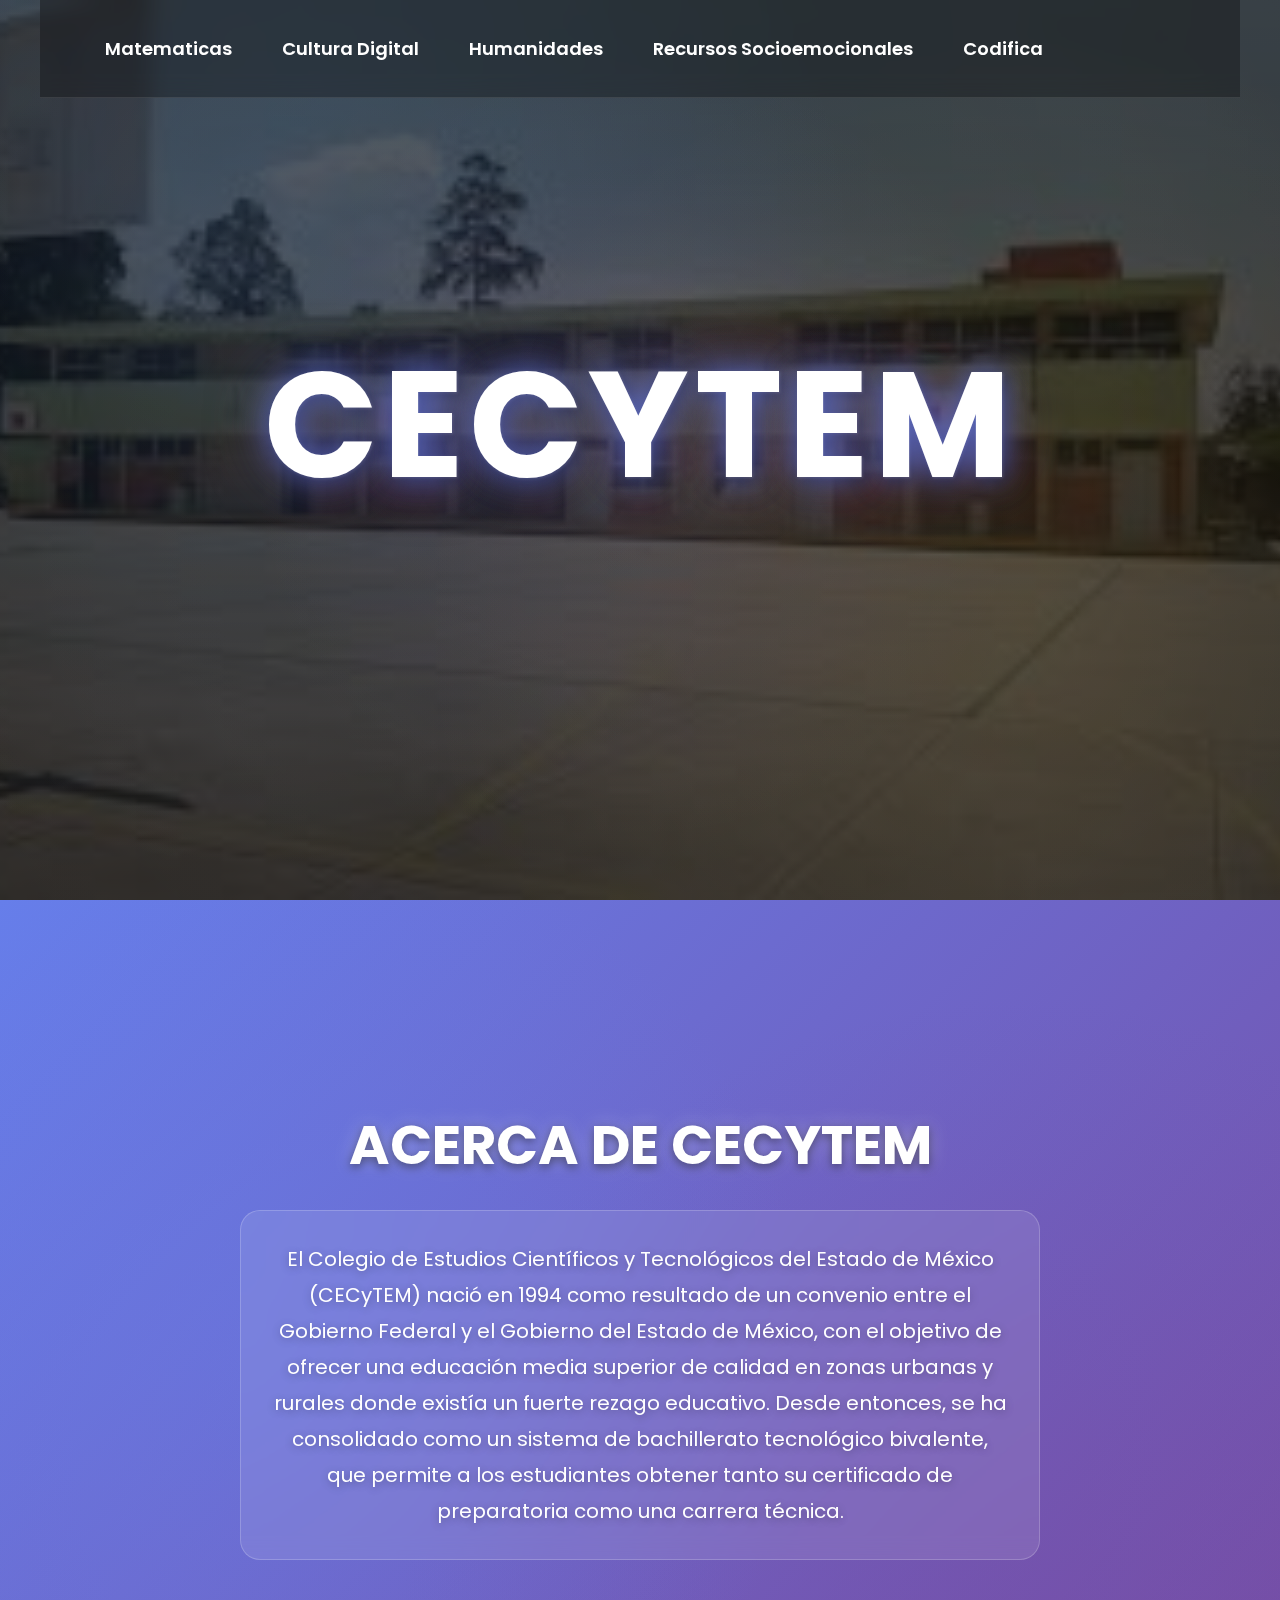
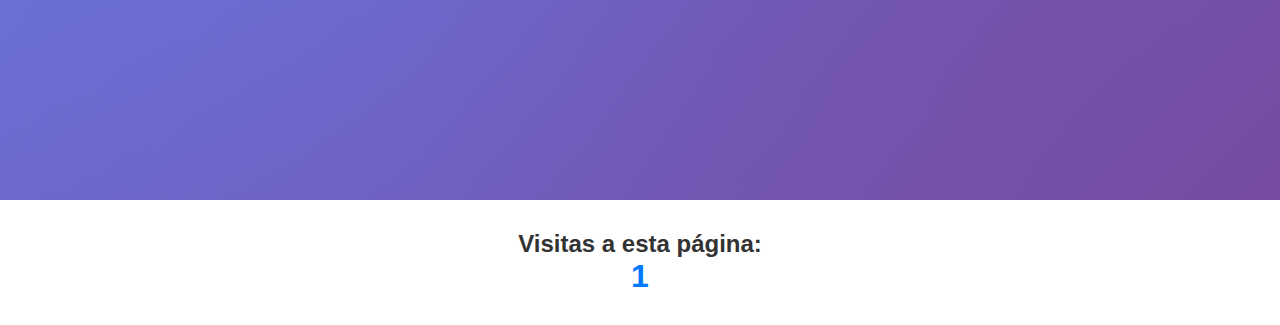
<file: index.html>
<!DOCTYPE html>
<html lang="es">
<head>
    <meta charset="UTF-8">
    <meta name="viewport" content="width=device-width, initial-scale=1.0">
    <link rel="stylesheet" href="style.css">
    <title>Cecytem</title>
</head>
<body>

    <!-- Header con menú -->
    <header class="header">
        <div class="header-content container">
            <h1>CECYTEM</h1>
        </div>

        <div class="menu container">
            <!-- Toggle de menú (hamburguesa) para móviles -->
            <input type="checkbox" id="menu" aria-label="Abrir menú de navegación">
            <label for="menu" class="burger" aria-hidden="true">
                <span></span>
                <span></span>
                <span></span>
            </label>
            <nav class="navbar" aria-label="Menú principal">
                <ul>
                    <li><a href="Matematicas.html">Matematicas</a></li>
                    <li><a href="Cultura.html">Cultura Digital</a></li>
                    <li><a href="Humanidades.html">Humanidades</a></li>
                    <li><a href="Recursos.html">Recursos Socioemocionales</a></li>
                    <li><a href="Codifica.html">Codifica</a></li>
                </ul>
            </nav>
        </div>
    </header>

    <!-- Sección de inicio -->
    <section class="inicio">
        <div class="inicio-1">
            <h2>Acerca de CECYTEM</h2>
            <p class="txt-p">
                El Colegio de Estudios Científicos y Tecnológicos del Estado de México (CECyTEM) nació en 
                1994 como resultado de un convenio entre el Gobierno Federal y el Gobierno del Estado de México, 
                con el objetivo de ofrecer una educación media superior de calidad en zonas urbanas y rurales donde 
                existía un fuerte rezago educativo. Desde entonces, se ha consolidado como un sistema de bachillerato 
                tecnológico bivalente, que permite a los estudiantes obtener tanto su certificado de preparatoria como una carrera técnica.
            </p>
        </div>
    </section>

    <!-- Contador de visitantes -->
<section class="contador-visitas">
    <h3>Visitas a esta página:</h3>
    <p id="contador">Cargando...</p>
</section>

<script>
    const contador = document.getElementById('contador');

    // Obtener visitas desde localStorage
    let visitas = localStorage.getItem('visitas');
    if (!visitas) visitas = 0;

    // Incrementar contador
    visitas = parseInt(visitas) + 1;
    localStorage.setItem('visitas', visitas);

    // Mostrar en pantalla
    contador.textContent = visitas;
</script>



</body>
</html>
</file>
<file: style.css>
@import url('https://fonts.googleapis.com/css2?family=Poppins:ital,wght@0,100;0,200;0,300;0,400;0,500;0,600;0,700;0,800;0,900;1,100;1,200;1,300;1,400;1,500;1,600;1,700;1,800;1,900&display=swap');
@import url("https://fonts.googleapis.com/css2?family=Poppins:wght@400;500;600;700;800&display=swap");


*{
    margin: 0;
    padding: 0;
    box-sizing: border-box;
    text-decoration: none;
    list-style: none ;
}

body{
    font-family: "Poppins", sans-serif;
}

/* Imágenes responsivas (global) */
img, .responsive-img {
  max-width: 100%;
  height: auto;
  display: block;
}
figure { margin: 0; }

.container{
    max-width: 1200px;
    margin: 0 auto;
}

/*.header{
    background-image: linear-gradient(
        rgba(0,0,0,0.85),
        rgba(0,0,0,0.85)
    ), url(Logo.png.jpeg );
    background-position: center bottom;
    background-repeat: no-repeat;
    background-size: cover;
    min-height: 100vh;
    display: flex;
    align-items: center;
}*/

.header {
  background-image: linear-gradient(rgba(0,0,0,0.7), rgba(0,0,0,0.8)), url('Escuela.jpeg');
  background-position: center center;
  background-repeat: no-repeat;
  background-size: cover;
  background-attachment: fixed;
  min-height: 100vh;
  display: flex;
  align-items: center;
  justify-content: center;
  position: relative;
  overflow: hidden;
}

/* Partículas animadas de fondo */
.header::before {
  content: "";
  position: absolute;
  top: 0;
  left: 0;
  width: 100%;
  height: 100%;
  background: 
    radial-gradient(circle at 20% 30%, rgba(110, 168, 254, 0.15) 0%, transparent 50%),
    radial-gradient(circle at 80% 70%, rgba(255, 209, 102, 0.12) 0%, transparent 50%),
    radial-gradient(circle at 50% 50%, rgba(167, 139, 250, 0.1) 0%, transparent 50%);
  animation: particleMove 20s ease-in-out infinite;
  pointer-events: none;
}

@keyframes particleMove {
  0%, 100% {
    opacity: 0.3;
    transform: scale(1) translate(0, 0);
  }
  50% {
    opacity: 0.6;
    transform: scale(1.1) translate(20px, -20px);
  }
}

/* Efecto de brillo pulsante */
.header::after {
  content: "";
  position: absolute;
  top: -50%;
  left: -50%;
  width: 200%;
  height: 200%;
  background: radial-gradient(circle, rgba(255, 255, 255, 0.05) 0%, transparent 70%);
  animation: rotateGlow 30s linear infinite;
  pointer-events: none;
}

@keyframes rotateGlow {
  0% { transform: rotate(0deg); }
  100% { transform: rotate(360deg); }
}

.menu{
    position: absolute;
    top: 0;
    left: 0;
    right: 0;
    display: flex;
    align-items: center;
    justify-content: space-between;
    padding: 20px 40px;
    background: rgba(0, 0, 0, 0.3);
    backdrop-filter: blur(10px);
    border-bottom: 1px solid rgba(255, 255, 255, 0.1);
    z-index: 1000;
    transition: all 0.3s ease;
}

.menu.scrolled {
    background: rgba(0, 0, 0, 0.9);
    box-shadow: 0 4px 20px rgba(0, 0, 0, 0.5);
}

.logo{
    color: #ffffff;
    font-size: 28px;
    font-weight: 800;
    text-shadow: 0 0 20px rgba(110, 168, 254, 0.6);
    transition: all 0.3s ease;
}

.logo:hover {
    transform: scale(1.05);
    text-shadow: 0 0 30px rgba(110, 168, 254, 0.9);
}

.menu .navbar ul li{
    position: relative;
    float: left;
}

.menu .navbar ul li a{
    font-size: 18px;
    padding: 15px 25px;
    color: #ffffff;
    display: block;
    font-weight: 600;
    position: relative;
    transition: all 0.3s ease;
}

.menu .navbar ul li a::before {
    content: '';
    position: absolute;
    bottom: 0;
    left: 50%;
    width: 0;
    height: 3px;
    background: linear-gradient(90deg, #667eea, #764ba2);
    transform: translateX(-50%);
    transition: width 0.3s ease;
}

.menu .navbar ul li a:hover{
    color: #667eea;
    transform: translateY(-2px);
}

.menu .navbar ul li a:hover::before {
    width: 80%;
}

#menu{
    display: none;
}

.menu-icono{
    width: 25px;
}

.menu label{
    cursor: pointer;
    display: none;
}

/* Botón hamburguesa (móvil) */
.menu label.burger {
  width: 42px;
  height: 42px;
  display: none; /* visible solo en móvil */
  align-items: center;
  justify-content: center;
  border-radius: 10px;
  background: rgba(255,255,255,0.08);
  border: 1px solid rgba(255,255,255,0.15);
  box-shadow: 0 6px 16px rgba(0,0,0,0.25);
  transition: all .2s ease;
}
.menu label.burger:hover { transform: translateY(-2px); }
.menu label.burger span {
  display: block;
  width: 24px;
  height: 2px;
  background: #fff;
  border-radius: 2px;
  position: relative;
  transition: all .25s ease;
}
.menu label.burger span + span { margin-top: 6px; }

/* Animación a “X” cuando está activo */
#menu:checked + label.burger span:nth-child(1) { transform: translateY(8px) rotate(45deg); }
#menu:checked + label.burger span:nth-child(2) { opacity: 0; }
#menu:checked + label.burger span:nth-child(3) { transform: translateY(-8px) rotate(-45deg); }

.header-content{
    text-align: center;
    margin: 15% auto;
    max-width: 900px;
    position: relative;
    animation: fadeInUp 1s ease-out;
}

@keyframes fadeInUp {
    from {
        opacity: 0;
        transform: translateY(30px);
    }
    to {
        opacity: 1;
        transform: translateY(0);
    }
}

.header-content h1 {
    font-size: 150px;
    line-height: 100px;
    color: #ffffff;
    text-transform: uppercase;
    margin-bottom: 50px;
    font-weight: 700;
    letter-spacing: 5px;

    /* Sobresalir sobre el fondo */
    text-shadow:
        0 0 30px rgba(102, 126, 234, 0.8),
        0 0 60px rgba(118, 75, 162, 0.5),
        3px 3px 15px rgba(0,0,0,0.7),
        1px 1px 3px rgba(255,255,255,0.3);
    z-index: 10;
    position: relative;
    animation: textGlow 3s ease-in-out infinite alternate;
}

@keyframes textGlow {
    from {
        text-shadow:
            0 0 30px rgba(102, 126, 234, 0.8),
            0 0 60px rgba(118, 75, 162, 0.5),
            3px 3px 15px rgba(0,0,0,0.7),
            1px 1px 3px rgba(255,255,255,0.3);
    }
    to {
        text-shadow:
            0 0 40px rgba(102, 126, 234, 1),
            0 0 80px rgba(118, 75, 162, 0.7),
            3px 3px 20px rgba(0,0,0,0.9),
            1px 1px 5px rgba(255,255,255,0.5);
    }
}

.inicio{
    padding: 80px 20px;
    margin: 0;
    min-height: 100vh;
    background: linear-gradient(135deg, #667eea 0%, #764ba2 100%);
    position: relative;
    display: flex;
    justify-content: center;
    align-items: center;
    overflow: hidden;
}

.inicio::before {
    content: '';
    position: absolute;
    top: 0;
    left: 0;
    width: 100%;
    height: 100%;
    background: 
        radial-gradient(circle at 20% 50%, rgba(102, 126, 234, 0.3) 0%, transparent 50%),
        radial-gradient(circle at 80% 80%, rgba(118, 75, 162, 0.3) 0%, transparent 50%);
    animation: floatPattern 15s ease-in-out infinite;
    z-index: 0;
}

@keyframes floatPattern {
    0%, 100% {
        transform: translate(0, 0) scale(1);
    }
    50% {
        transform: translate(20px, -20px) scale(1.1);
    }
}

.inicio{
    text-align: center;
}

.inicio h2{
    font-size: 55px;
    line-height: 70px;
    color: #ffffff;
    text-transform: uppercase;
    padding: 0 20px;
    margin-bottom: 30px;
    position: relative;
    z-index: 1;
    text-shadow: 0 0 20px rgba(255, 255, 255, 0.3),
                 0 3px 10px rgba(0, 0, 0, 0.5);
    animation: fadeInUp 1s ease-out 0.2s both;
}

.inicio-1 {
    max-width: 80%;
    position: relative;
    z-index: 1;
}

.txt-p{
    color: #ffffff;
    font-size: 20px;
    line-height: 1.8;
    margin-bottom: 30px;
    max-width: 800px;
    margin-left: auto;
    margin-right: auto;
    position: relative;
    z-index: 1;
    text-shadow: 0 2px 8px rgba(0, 0, 0, 0.3);
    padding: 30px;
    background: rgba(255, 255, 255, 0.1);
    backdrop-filter: blur(10px);
    border-radius: 20px;
    border: 1px solid rgba(255, 255, 255, 0.2);
    animation: fadeInUp 1s ease-out 0.4s both;
}

/* ---------------------------- */
/* RESPONSIVE DESIGN COMPLETO   */
/* ---------------------------- */

@media (max-width: 1200px) {
  .header-content h1 {
    font-size: 120px;
    line-height: 90px;
  }
  .inicio h2 {
    font-size: 50px;
  }
}

@media (max-width: 992px) {
  .menu .navbar ul li a {
    padding: 25px;
    font-size: 18px;
  }

  .header-content h1 {
    font-size: 100px;
    line-height: 80px;
  }

  .inicio {
    padding: 90px 40px;
  }
}

@media (max-width: 850px) {
  .header-content h1 {
    font-size: 80px;
    line-height: 65px;
  }

  .inicio h2 {
    font-size: 42px;
    line-height: 55px;
  }

  .txt-p {
    font-size: 18px;
  }
}

/* ---------------------------- */
/* MENU RESPONSIVO (HAMBURGUESA) */
/* ---------------------------- */
@media (max-width: 768px) {
  .menu {
    padding: 20px;
  }

  .menu label.burger {
    display: inline-flex;
  }

  .menu .navbar {
    position: absolute;
    top: 100%;
    left: 0;
    right: 0;
    background: rgba(0,0,0,0.85);
    display: none;
    text-align: center;
    padding: 20px 0;
    border-bottom: 1px solid rgba(255,255,255,0.1);
    box-shadow: 0 10px 28px rgba(0,0,0,0.35);
    transform-origin: top;
    animation: menuSlideIn .25s ease both;
  }

  #menu:checked ~ .navbar {
    display: block;
  }

  @keyframes menuSlideIn {
    from { opacity: 0; transform: scaleY(0.9) translateY(-8px); }
    to   { opacity: 1; transform: scaleY(1) translateY(0); }
  }

  .menu .navbar ul li {
    width: 100%;
    float: none;
  }

  .menu .navbar ul li a {
    padding: 15px 0;
    font-size: 25px;
    display: block;
    border-bottom: 1px solid rgba(255,255,255,0.1);
  }

  .header-content h1 {
    font-size: 60px;
    line-height: 50px;
    margin-bottom: 20px;
  }

  .inicio {
    padding: 70px 30px;
  }

  .inicio h2 {
    font-size: 36px;
  }
}

/* ---------------------------- */
/* TELÉFONOS GRANDES (600px)    */
/* ---------------------------- */
@media (max-width: 600px) {
  .header-content h1 {
    font-size: 48px;
    line-height: 45px;
  }

  .inicio-1 {
    max-width: 100%;
  }

  .txt-p {
    font-size: 17px;
    padding: 0 10px;
  }
}

.contador-visitas {
    text-align: center;
    margin: 30px 0;
    font-family: Arial, sans-serif;
}

.contador-visitas h3 {
    font-size: 1.5rem;
    color: #333;
}

#contador {
    font-size: 2rem;
    font-weight: bold;
    color: #007BFF;
}


/* ---------------------------- */
/* TELÉFONOS PEQUEÑOS (480px)   */
/* ---------------------------- */
@media (max-width: 480px) {
  .header-content h1 {
    font-size: 38px;
    line-height: 38px;
  }

  .inicio h2 {
    font-size: 30px;
    line-height: 40px;
  }

  .menu .navbar ul li a {
    font-size: 18px;
    padding: 12px 0;
  }
}

/* ---------------------------- */
/* MÍNIMO (360px)               */
/* ---------------------------- */
@media (max-width: 360px) {
  .header-content h1 {
    font-size: 30px;
    line-height: 32px;
  }

  .txt-p {
    font-size: 15px;
  }
}


/*.txt-p {
    background: #7f7f7f;
    padding: 20px;
    border-radius: 10px;
    box-shadow: 0 4px 10px rgb(57, 186, 10);
    transition: transform 0.3s ease, box-shadow 0.3s ease;
    line-height: 1.6;
}

/* Efecto al pasar el mouse */
/*.txt-p:hover {
    transform: translateY(-10px); /* Se alza *
    box-shadow: 0 10px 20px rgba(255, 255, 255, 0.25);
}
*/

/* ===== BOTONES MODERNOS Y ATRACTIVOS ===== */

.btn-enviar,
.btn-reiniciar,
.btn-volver,
button.btn-primary {
  display: inline-block;
  padding: 16px 40px;
  margin: 12px 8px;
  font-size: 17px;
  font-weight: 700;
  text-align: center;
  text-decoration: none;
  text-transform: uppercase;
  letter-spacing: 1px;
  border: none;
  border-radius: 50px;
  cursor: pointer;
  transition: all 0.4s cubic-bezier(0.175, 0.885, 0.32, 1.275);
  box-shadow: 0 8px 20px rgba(0, 0, 0, 0.3);
  position: relative;
  overflow: hidden;
  z-index: 1;
}

.btn-enviar::before,
.btn-reiniciar::before,
.btn-volver::before,
button.btn-primary::before {
  content: '';
  position: absolute;
  top: 50%;
  left: 50%;
  width: 0;
  height: 0;
  border-radius: 50%;
  background: rgba(255, 255, 255, 0.2);
  transform: translate(-50%, -50%);
  transition: width 0.6s, height 0.6s;
  z-index: -1;
}

.btn-enviar:hover::before,
.btn-reiniciar:hover::before,
.btn-volver:hover::before,
button.btn-primary:hover::before {
  width: 400px;
  height: 400px;
}

/* Botón Enviar - Azul eléctrico */
.btn-enviar,
button.btn-primary {
  background: linear-gradient(135deg, #667eea 0%, #764ba2 100%);
  color: white;
  box-shadow: 0 8px 25px rgba(102, 126, 234, 0.5),
              0 0 30px rgba(118, 75, 162, 0.3);
}

.btn-enviar:hover,
button.btn-primary:hover {
  transform: translateY(-5px) scale(1.05);
  box-shadow: 0 15px 40px rgba(102, 126, 234, 0.7),
              0 0 50px rgba(118, 75, 162, 0.5);
  filter: brightness(1.2);
}

.btn-enviar:active,
button.btn-primary:active {
  transform: translateY(-2px) scale(1.02);
  box-shadow: 0 8px 20px rgba(102, 126, 234, 0.6);
}

/* Botón Reiniciar - Rosa vibrante */
.btn-reiniciar {
  background: linear-gradient(135deg, #f093fb 0%, #f5576c 100%);
  color: white;
  box-shadow: 0 8px 25px rgba(240, 147, 251, 0.5),
              0 0 30px rgba(245, 87, 108, 0.3);
}

.btn-reiniciar:hover {
  transform: translateY(-5px) scale(1.05);
  box-shadow: 0 15px 40px rgba(240, 147, 251, 0.7),
              0 0 50px rgba(245, 87, 108, 0.5);
  filter: brightness(1.2);
}

.btn-reiniciar:active {
  transform: translateY(-2px) scale(1.02);
  box-shadow: 0 8px 20px rgba(245, 87, 108, 0.6);
}

/* Botón Volver - Verde cyan */
.btn-volver {
  background: linear-gradient(135deg, #43e97b 0%, #38f9d7 100%);
  color: #0d1117;
  margin-top: 20px;
  box-shadow: 0 8px 25px rgba(67, 233, 123, 0.5),
              0 0 30px rgba(56, 249, 215, 0.3);
}

.btn-volver:hover {
  transform: translateY(-5px) scale(1.05);
  box-shadow: 0 15px 40px rgba(67, 233, 123, 0.7),
              0 0 50px rgba(56, 249, 215, 0.5);
  filter: brightness(1.15);
}

.btn-volver:active {
  transform: translateY(-2px) scale(1.02);
  box-shadow: 0 8px 20px rgba(67, 233, 123, 0.6);
}

/* Responsive para botones */
@media (max-width: 768px) {
  .btn-enviar,
  .btn-reiniciar,
  .btn-volver,
  button.btn-primary {
    display: block;
    width: calc(100% - 20px);
    margin: 15px 10px;
    padding: 14px 30px;
    font-size: 15px;
  }
}

@media (max-width: 480px) {
  .btn-enviar,
  .btn-reiniciar,
  .btn-volver,
  button.btn-primary {
    padding: 12px 25px;
    font-size: 14px;
    letter-spacing: 0.5px;
  }
}
</file>
